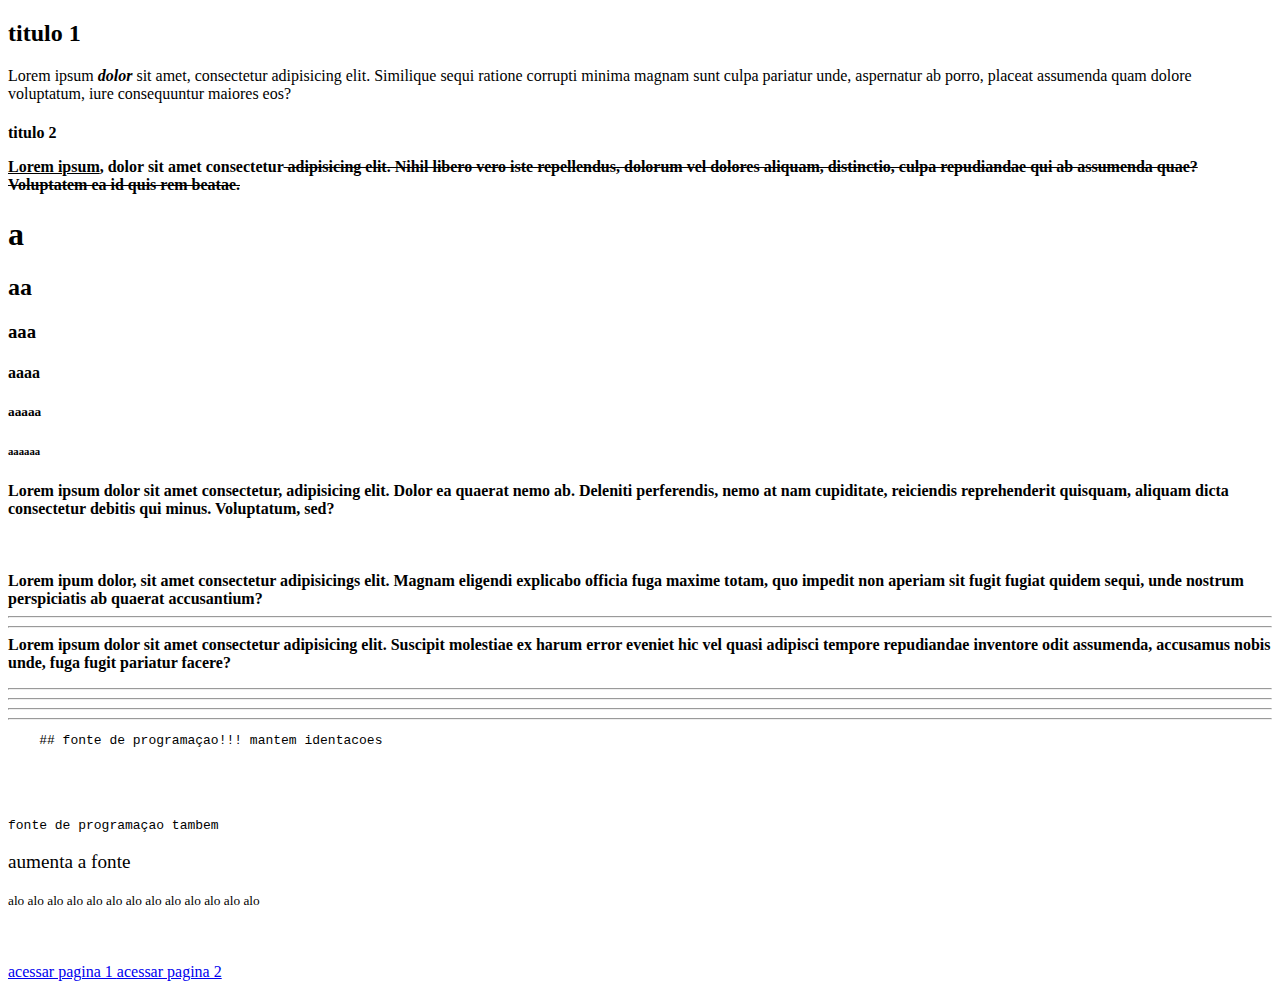
<file: aulaDI07082025/index.html>
<!DOCTYPE html>
</html>
<head>
    <meta charset="UTF-16">
    <meta name="viewport" content="width=device-width, initial-scale=1.0">
    <title>MEU SITE!!!</title>
</head>
<body>
    <!--elementos de texto-->
    <h2>titulo 1        
    </h2>
    <p>   Lorem ipsum <i><b> dolor</b></i> sit amet, consectetur adipisicing elit. Similique sequi ratione corrupti minima magnam sunt culpa pariatur unde, aspernatur ab porro, placeat assumenda quam dolore voluptatum, iure consequuntur maiores eos?
    </h4>
    <h4>titulo 2           
    </p>
    <p> <b> <u>Lorem ipsum</u>, dolor sit amet consectetur<del> adipisicing elit. Nihil libero vero iste repellendus, dolorum vel dolores aliquam, distinctio, culpa repudiandae qui ab assumenda quae? Voluptatem ea id quis rem beatae.

<!--hierarquia-->
    <h1>a</h1>
    <h2>aa</h2>
    <h3>aaa</h3>
    <h4>aaaa</h4>
    <h5>aaaaa</h5>
    <h6>aaaaaa</h6>
<!--quebras de linha-->

    Lorem ipsum dolor sit amet consectetur, adipisicing elit. Dolor ea quaerat nemo ab. Deleniti perferendis, nemo at nam cupiditate, reiciendis reprehenderit quisquam, aliquam dicta consectetur debitis qui minus. Voluptatum, sed?
    <br/>
    <br/>
    <br/>
    <br/>
    Lorem ipum dolor, sit amet consectetur adipisicings elit. Magnam eligendi explicabo officia fuga maxime totam, quo impedit non aperiam sit fugit fugiat quidem sequi, unde nostrum perspiciatis ab quaerat accusantium?
    <hr/>
    <hr/>
    Lorem ipsum dolor sit amet consectetur adipisicing elit. Suscipit molestiae ex harum error eveniet hic vel quasi adipisci tempore repudiandae inventore odit assumenda, accusamus nobis unde, fuga fugit pariatur facere?
    </b> </p>
    <hr/>
    <hr/>
    <hr/>
    <hr/>
<!--codigo de programação-->
<pre>
    ## fonte de programaçao!!! mantem identacoes
</pre>
<br/>
<br/>
<br/>
<code>
    fonte de programaçao tambem
</code>

<br/>
<br/>
    <big>
        aumenta a fonte
    </big>
    <br>
    <br>
    <small>
        alo alo alo alo alo alo alo alo alo alo alo alo alo    
    </small>
    <br>
    <br>
    <!--transiçao de paginas-->
    <br/>
    <br/>
    <a href="./paginas/pagina1.html" target="_blank"> <!--target blank impede a substituiçao da pagina atual-->
        acessar pagina 1
    </a>
    <a href="./paginas/pagina2.html" target="_blank"> <!--target blank impede a substituiçao da pagina atual-->
        acessar pagina 2
    </a>
    </body>
    </html>
</file>
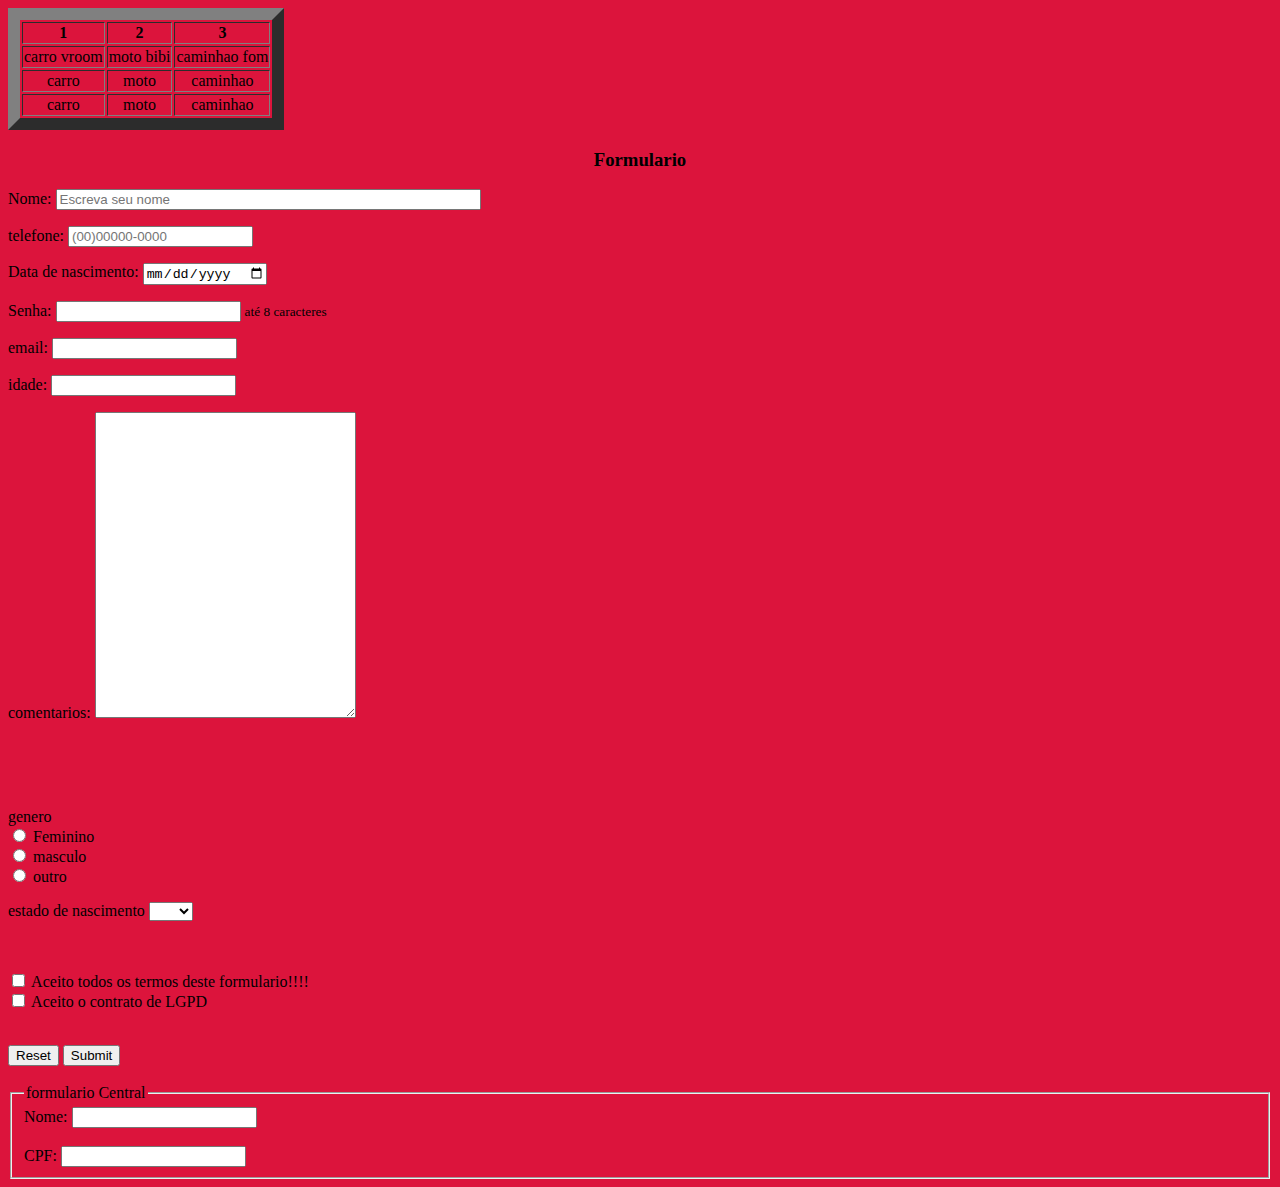
<file: aulaDI07082025/paginas/Pagina2.html>
<!DOCTYPE html>
<html lang="en">
<head>
    <meta charset="UTF-8">
    <meta name="viewport" content="width=device-width, initial-scale=1.0">
    <link rel="stylesheet" type="text/css" href="../style.css"/>
    <title>PAGINA 2 </title>
</head>
<body>
    <!--a tabela a tabela-->
    <table border="12">
        <tr align="center">
            <th>1</th>
            <th>2</th>
            <th>3</th>
        </tr>
            </tr>
            <td>carro vroom</td>
            <td>moto bibi</td>
            <td>caminhao fom</td>

        </tr>
        <tr align="center">
            <td>carro</td>
            <td>moto</td>
            <td>caminhao</td>

        </tr>
        <tr align="center">
            <td>carro</td>
            <td>moto</td>
            <td>caminhao</td>



        </tr>

    </table>

    <!--formulario-->
    <form>
        <h3 align="center">Formulario</h3>
        <p>Nome: <input type="text" placeholder="Escreva seu nome" size="50"/></p>
        <p>telefone: <input type="tel" maxlength="14" placeholder="(00)00000-0000"/></p>
        <p>Data de nascimento: <input type="date" name="DataNascimento" placeholder="dd/mm/aaaa"/></p>
        <p> Senha: <input type="password" maxlength="8"/> <small> até 8 caracteres</small></p>
        <p>email: <input type="email" name="email"/></p>
        <p> idade: <input type="number"/></p>
        <p>comentarios: <textarea rows="20" cols="30">

        </textarea></p>
        <br/>
        <br/>
        <br/>
        <p>genero
            <br/>
        <input type="radio" name="Genero" value=""/> Feminino
        <br/>
        <input type="radio" name="Genero" value=""/> masculo
        <br/>
        <input type="radio" name="Genero" value=""/> outro
        <br/>

        </p>

        <!--estrutura de seleçao-->
        <p> estado de nascimento
            <select>
                <option></option>
                <option value="DF">DF</option>
                <option value="BA">BA</option>
                <option value="MG">MG</option>
                <option value="GO">GO</option>
                <option value="PB">PB</option>

            </select>
        </p>
        <br>
        <!--estrutura de checkbox-->
        <p>
            <input type="checkbox" name="termos"/>
            Aceito todos os termos deste formulario!!!!
            <br/>
            <input type="checkbox" name="termos"/>
            Aceito o contrato de LGPD
        </p>
        <br/>
        <!--botao de resetar e enviar formulario-->
        <input type="reset" name="reset"/>
        <input type="submit" name="submit"/>

    </form>

    <!--estrutura de fieldset-->
    <br/>
    <fieldset>
        <legend>
            formulario Central
        </legend>
        <label>Nome: <input type="text"></label>
        <br/>
        <br/>
        <label>CPF: <input type="text"/></label>

    </fieldset>
</body>
</html>
</file>
<file: aulaDI07082025/style.css>
/*introducao de elementos*/
body {
    background-color: crimson;
}
</file>
